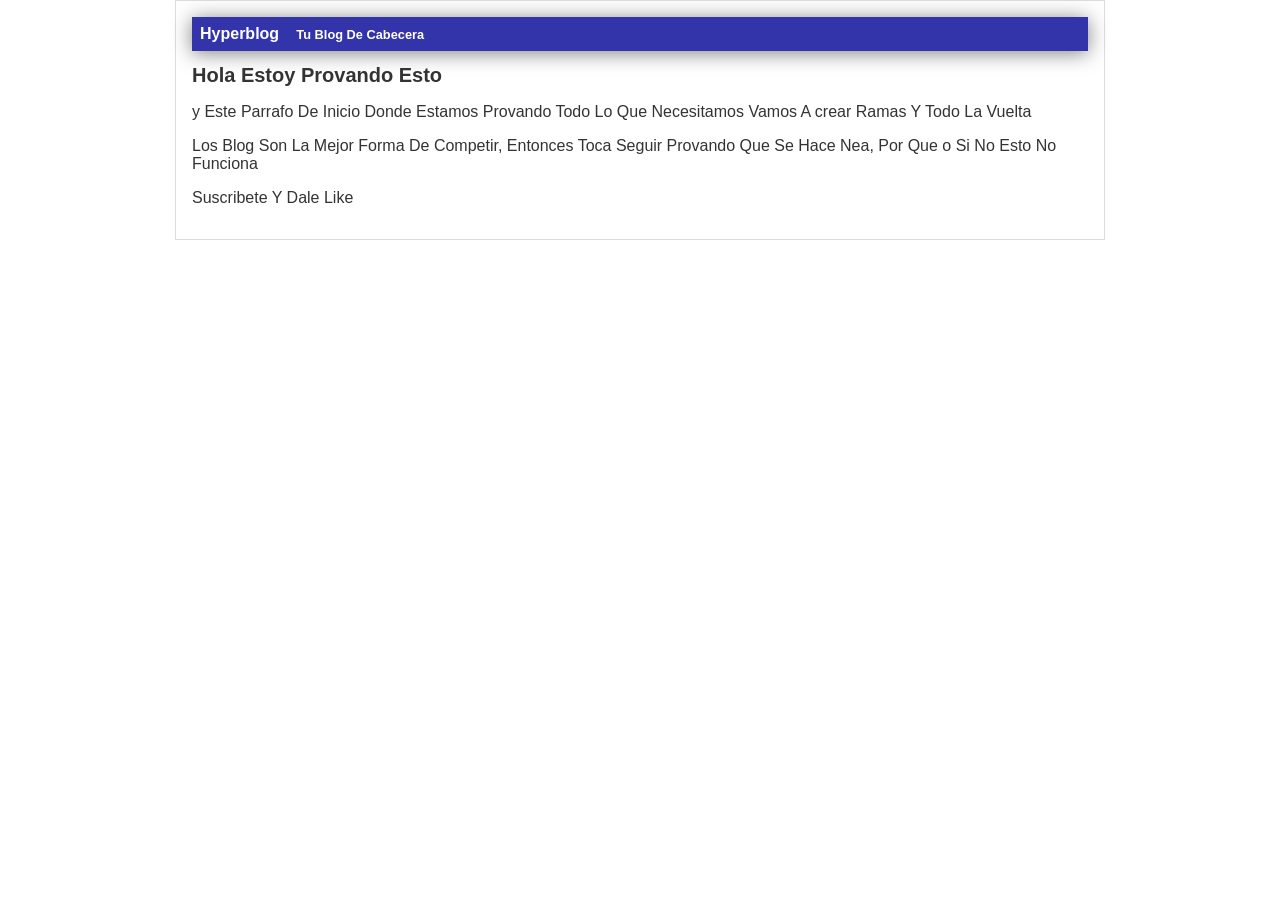
<file: index.html>
<!DOCTYPE html>
<html lang="en">
<head>
    <meta charset="UTF-8">
    <meta http-equiv="X-UA-Compatible" content="IE=edge">
    <meta name="viewport" content="width=device-width, initial-scale=1.0">
    <title>Bienvenido A HyperBlog 2.0</title>
    <link rel="stylesheet" href="css/estilos.css"/>
</head>
<body>
    <div id="container">
        <div id="cabecera">
            Hyperblog
            <span id="tagline">Tu Blog De 
            Cabecera</span>
        </div>
        <div id="post">
            <h1>Hola Estoy Provando Esto</h1>
            <p>y Este Parrafo De Inicio Donde Estamos Provando Todo Lo Que Necesitamos
                Vamos A crear Ramas Y Todo La Vuelta
            </p>
            <p>
                Los Blog Son La Mejor Forma De Competir, Entonces
                Toca Seguir Provando Que Se Hace Nea, Por Que o Si No
                Esto No Funciona
            </p>
            <p>
                Suscribete Y Dale Like</p>
        </div>
    </div>
</html>
</file>
<file: css/estilos.css>
body
{

    color: #333;
    text-align: center;
    font-family: Arial;
    font-size: 16px;
    margin: 0;
    padding: 0;
}

#cabecera
{
    background: #33A;
    box-shadow: 0px 2px 20px 0px rgba(0, 0, 0, 0.5);
    color: white;
    font-weight: bold;
    margin: 0;
    padding: 0.5em;;
}

#cabecera #tagline
{
    margin: 0 0 0 1em;
    font-weight: bold;
    font-size: 0.8em;
}

#container
{
    width: 70%;
    padding: 1em;
    text-align: left;
    border: 1px solid #ddd;
    margin: 0 auto;
}

#container h1
{
    font-size: 20px;
}
</file>
